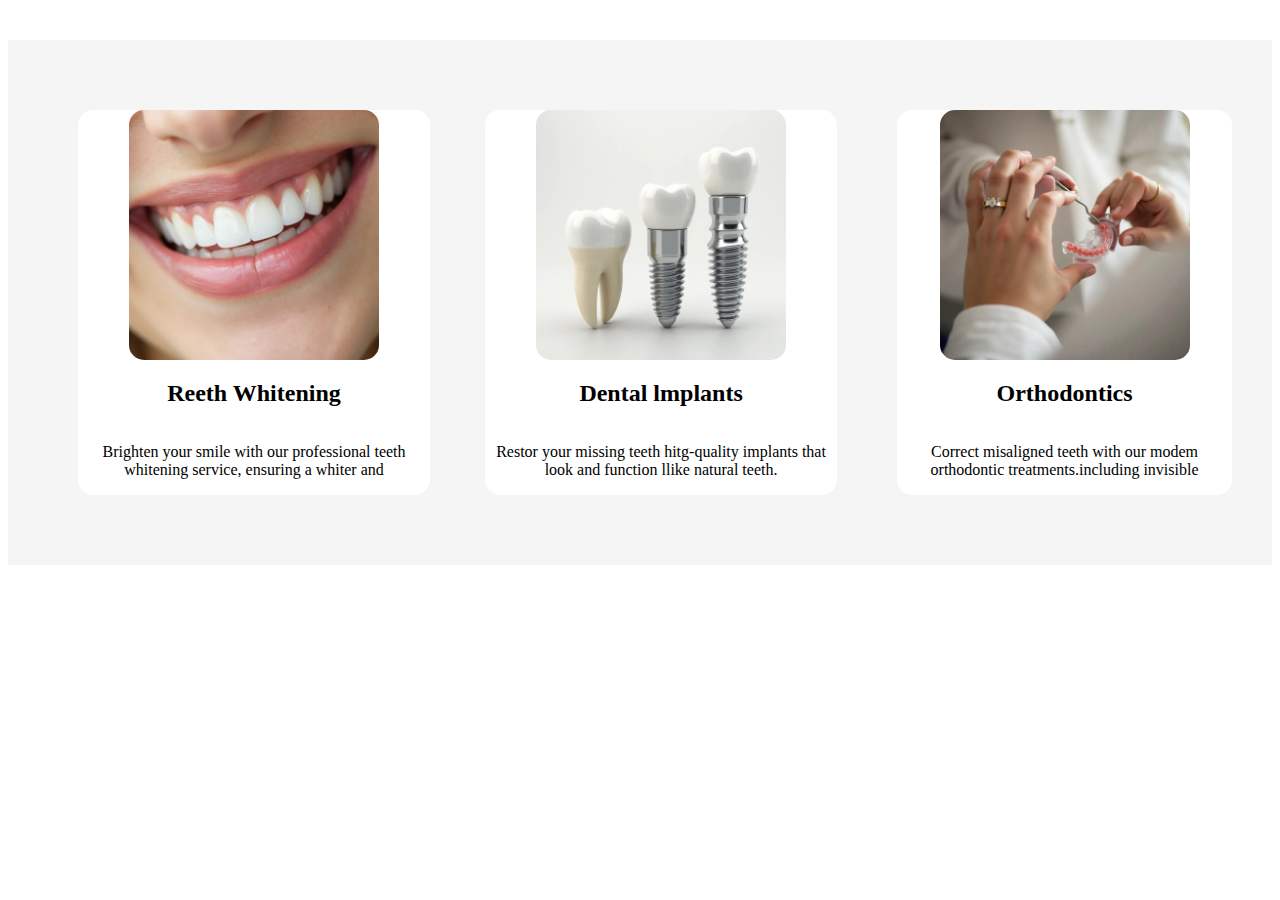
<file: index.html>
<!DOCTYPE html>
<html lang="en">
<head>
    <meta charset="UTF-8">
    <meta name="viewport" content="width=device-width, initial-scale=1.0">
    <title>Document</title>
</head>
<link rel="stylesheet" href="service.css">
<body>
    
</body>
</html>
<div class="cards">
    <div class="hh">
        <img src="img.jpg" alt="">
        <h2 class="kk">Reeth Whitening</h2>
        <p class="bb">Brighten your smile with our professional teeth whitening service, ensuring a whiter and</p>

    </div>
    <div class="ll">
    <img src="img.jpeg" alt="">
    <h2 class="vv">Dental lmplants</h2>
    <p class="xx">Restor your missing teeth hitg-quality implants that look and function llike natural teeth.</with-quality></p>
</div>
<div class="dd">
    <img src="imag.jpg" alt="">
    <h2 class="ww">Orthodontics</h2>
    <p class="aa">Correct misaligned teeth with our modem orthodontic treatments.including invisible</p>
    
</div>
</file>
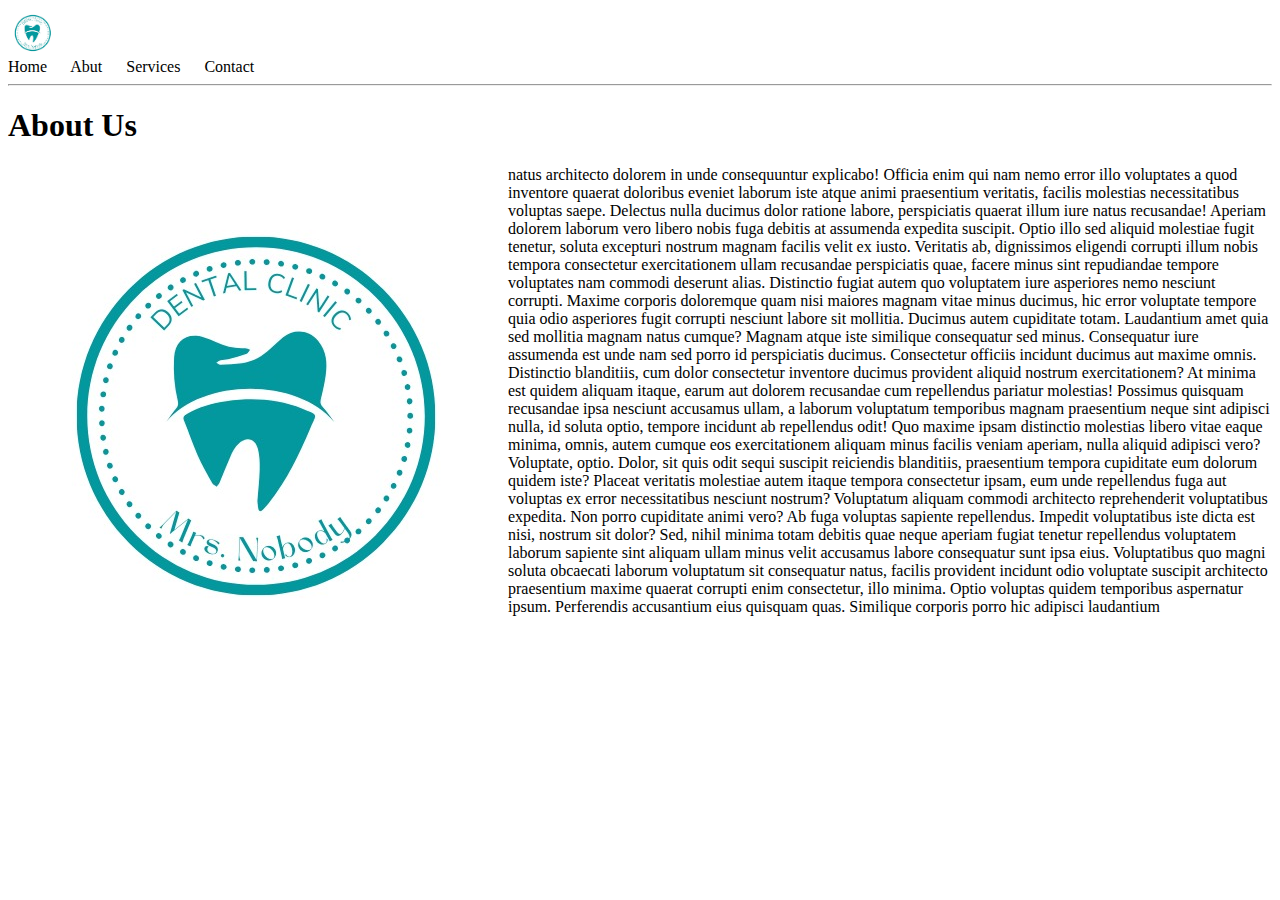
<file: dental.html>
<!DOCTYPE html>
<html lang="en">
<head>
    <style>
        img{
            float: left;
        }
        
a{
    text-decoration: none;
    color: black;
    justify-content: space-between;
    padding-right: 20px;
   
}
        .container{
            display: flex;
            justify-content: space-between;
            align-items: left;
            width: 15px;
            height: 50px;
        }
        .contact{
    display: flex;
    justify-content:center;
    align-items: center ;
    height: 100vh;
    background: url(heroimage.jpeg);
    background-size: cover;
    background-repeat: no-repeat;
}
a:hover{
    color:rgb(3, 120, 120);
    
}

    </style>
    <meta charset="UTF-8">
    <meta name="viewport" content="width=device-width, initial-scale=1.0">
    <title>Document</title>
</head>
<body>
    <div class="container">
    <img src="logo.jpg" alt="">
    </div>
    <div class="nav">
        <a href="dentist.html">Home</a>
        <a href="dental.html">Abut</a>
        <a href="service.html">Services</a>
        <a href="Contact.html">Contact</a>
        <hr>
    </div>
    <section class="hero">
<h1>About Us</h1>
<img src="logo.jpg" alt="">
<p>
    natus architecto dolorem in unde consequuntur explicabo! Officia enim qui nam nemo error illo voluptates a quod inventore quaerat 
    doloribus eveniet laborum iste atque animi praesentium veritatis, facilis molestias necessitatibus voluptas saepe. Delectus nulla ducimus 
    dolor ratione labore, perspiciatis quaerat illum iure natus recusandae! Aperiam dolorem laborum vero libero nobis fuga debitis at assumenda expedita suscipit. 
    Optio illo sed aliquid molestiae fugit tenetur, soluta excepturi nostrum magnam facilis velit ex iusto. Veritatis ab, dignissimos eligendi corrupti illum nobis 
    tempora consectetur exercitationem ullam recusandae perspiciatis quae, facere minus sint repudiandae tempore voluptates nam commodi deserunt alias. 
    Distinctio fugiat autem quo voluptatem iure asperiores nemo nesciunt corrupti. Maxime corporis doloremque quam nisi maiores magnam vitae minus ducimus,
    hic error voluptate tempore quia odio asperiores fugit corrupti nesciunt labore sit mollitia. Ducimus autem cupiditate totam. Laudantium amet quia sed mollitia
    magnam natus cumque? Magnam atque iste similique consequatur sed minus. Consequatur iure assumenda est unde nam sed porro id perspiciatis ducimus. Consectetur 
    officiis incidunt ducimus aut maxime omnis. Distinctio blanditiis, cum dolor consectetur inventore ducimus provident aliquid nostrum exercitationem? At minima est 
    quidem aliquam itaque, earum aut dolorem recusandae cum repellendus pariatur molestias! Possimus quisquam recusandae ipsa nesciunt accusamus ullam, a laborum voluptatum 
    temporibus magnam praesentium neque sint adipisci nulla, id soluta optio, tempore incidunt ab repellendus odit! Quo maxime ipsam distinctio molestias libero vitae eaque
    minima, omnis, autem cumque eos exercitationem aliquam minus facilis veniam aperiam, nulla aliquid adipisci vero? Voluptate, optio. Dolor, sit quis odit sequi suscipit reiciendis 
    blanditiis, praesentium tempora cupiditate eum dolorum quidem iste? Placeat veritatis molestiae autem itaque tempora consectetur ipsam, eum unde repellendus fuga aut voluptas ex 
    error necessitatibus nesciunt nostrum? Voluptatum aliquam commodi architecto reprehenderit voluptatibus expedita. Non porro cupiditate animi vero? Ab fuga voluptas sapiente repellendus.
    Impedit voluptatibus iste dicta est nisi, nostrum sit dolor? Sed, nihil minima totam debitis quae neque aperiam fugiat tenetur repellendus voluptatem laborum sapiente sint aliquam ullam 
    minus velit accusamus labore consequatur sunt ipsa eius. Voluptatibus quo magni soluta obcaecati laborum voluptatum sit consequatur natus, facilis provident incidunt odio voluptate suscipit 
    architecto praesentium maxime quaerat corrupti enim consectetur, illo minima. Optio voluptas quidem temporibus aspernatur ipsum. Perferendis accusantium eius quisquam quas. Similique corporis
    porro hic adipisci laudantium </p>
    </section>
</body>
</html>
</file>
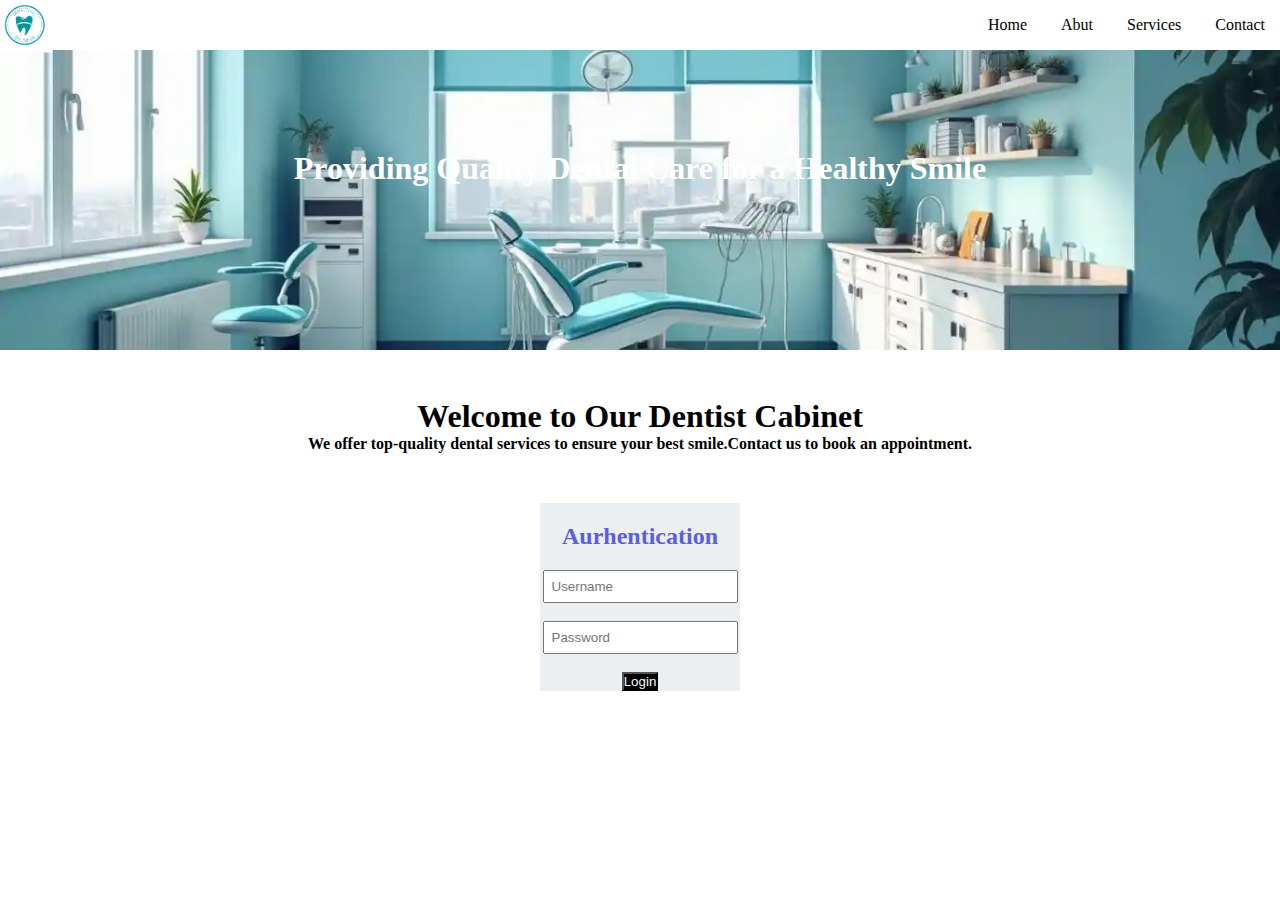
<file: dentist.html>
<!DOCTYPE html>
<html lang="en">
<head>
    <meta charset="UTF-8">
    <meta name="viewport" content="width=device-width, initial-scale=1.0">
    <title>Document</title>
</head>
<link rel="stylesheet" href="dentist.css">
<body>
    <main>
    <div class="container">
        <img  id="hh"src="logo.jpg" >
        <div>
            <a href="dentist.html">Home</a>
            <a href="dental.html">Abut</a>
            <a href="service.html">Services</a>
            <a href="Contact.html">Contact</a>
           
        </div>
</div>
<section class="hero">
    <h1>Providing Quality Dental Care for a Healthy Smile</h1>
</section>
      <div class="title">
        <br>
    <h1>Welcome to Our Dentist Cabinet</h1>
    <h4>We offer top-quality dental services to ensure your best smile.Contact us to book an appointment.</h4>
</div>
</div>
    <form>
        <h2>Aurhentication</h2>
        <input type="text" placeholder="Username" required><br><br>
        <input type="text" placeholder="Password" required><br><br>
       <button type="reset">Login</button>
    </form>
  
   </div>
</div>
</main>
</body>
</html>
</file>
<file: service.css>
.cards{
    margin-top: 40px;
    display: flex;
    justify-content:space-between;
    align-items: center;
    background-color: whitesmoke;
    
}

 .hh img{
    width: 250px;

border-radius: 15px;
}

.hh{

   margin:  70px 50px 70px 70px ;
background-color: white;
display: flex;
justify-content: center;
align-items: center;
flex-direction: column;
border-radius: 15px;
    
}
a:hover{
    color:rgb(3, 120, 120);
}
.hh p{
    text-align: center;
}
.ll img{
    width: 250px;
    border-radius: 15px;

}

.ll{
    margin:  20px 40px 20px 5px;
    background-color: white;
    display: flex;
    justify-content: center;
    align-items: center;
    flex-direction: column;
  
   border-radius: 15px;
}
.ll p{
    text-align: center;
}
.dd img{
    width: 250px;
    border-radius: 15px;
}
.dd{
    margin:  20px 40px 20px 20px;
background-color: white;
    display: flex;
    justify-content: center;
    align-items: center;
    flex-direction: column;
   border-radius: 15px;
   
}
.dd p{
    text-align: center;
}
a:hover{
    color:rgb(3, 120, 120);
}
.contact{
    display: flex;
    justify-content:center;
    align-items: center ;
    height: 100vh;
    background: url(heroimage.jpeg);
    background-size: cover;
    background-repeat: no-repeat;
}
</file>
<file: dentist.css>
*{
    padding: 0%;
    margin: 0;
    box-sizing: border-box;
}
main{
    width: 100wh;
    height: 100vh;
  
}
img{
   width: 100%;
   height: 100%;
    position: relative;
    top:50px
   
}
img:hover{
    transform:scale(1.1);
}
.hero {
    background: url('WhatsApp Image 2025-01-25 à 10.36.48_d7a7c45e.jpg') no-repeat center center/cover;
    height: 300px;
    text-align:center;
    color: white;
    display: flex;
    justify-content: center;
    padding-top: 100px;
}

.title{
    margin-top: 30px;
}

.text img{
    position: relative;
  
}
.text h2{
 top: 350%;
 

}
div.container ul{
    display: flex;
    justify-content: center;
    align-items: center;
    width: 30%;
}
ul li a{
padding-left: 20px;
text-decoration: none;
}
li{
    list-style-type: none;
    text-decoration: none;
}
a{
    text-decoration:  none;
    color: black;
    padding: 15px;
    text-align: right;
    
}
h1{
    text-align: center;
}
h4{
    text-align: center;
}
form{
    width: 200px;
    text-align: center;
    background-color: rgba(230, 235, 239, 0.788);
    margin: 0 auto; 
    
}
button{
    background-color: black;
    color: azure;
}
input{
    padding: 7px;

}
#hh{
    width: 50px;
    height: 50px;
   top: 0;
   
}

h2{
    margin-top: 50px;
    color: rgb(93, 93, 228);
    padding: 20px;
}
p{
    padding: 20px;
}
.cards{
    margin-top: 40px;
    display: flex;
    justify-content:space-between;
    align-items: center;
    background-color: whitesmoke;
    
}

 .hh img{
width: 250px;

border-radius: 15px;
}

.hh{

margin:  70px 50px 70px 70px ;
background-color: white;
display: flex;
justify-content: center;
align-items: center;
flex-direction: column;
border-radius: 15px;
    
}
.hh p{
    text-align: center;
}
.ll img{
    width: 250px;
    border-radius: 15px;

}

.ll{
    margin:  20px 40px 20px 5px;
    background-color: white;
    display: flex;
    justify-content: center;
    align-items: center;
    flex-direction: column;
  
   border-radius: 15px;
}
.ll p{
    text-align: center;
}
.dd img{
    width: 250px;
    border-radius: 15px;
}
.dd{
    margin:  20px 40px 20px 20px;
    background-color: white;
    display: flex;
    justify-content: center;
    align-items: center;
    flex-direction: column;
   border-radius: 15px;
   
}
.dd p{
    text-align: center;
}
a:hover{
    color:rgb(3, 120, 120);
}
.container{
  
    display: flex;
    justify-content: space-between;
    align-items: center;
    width: 100wh;
    
}
</file>
